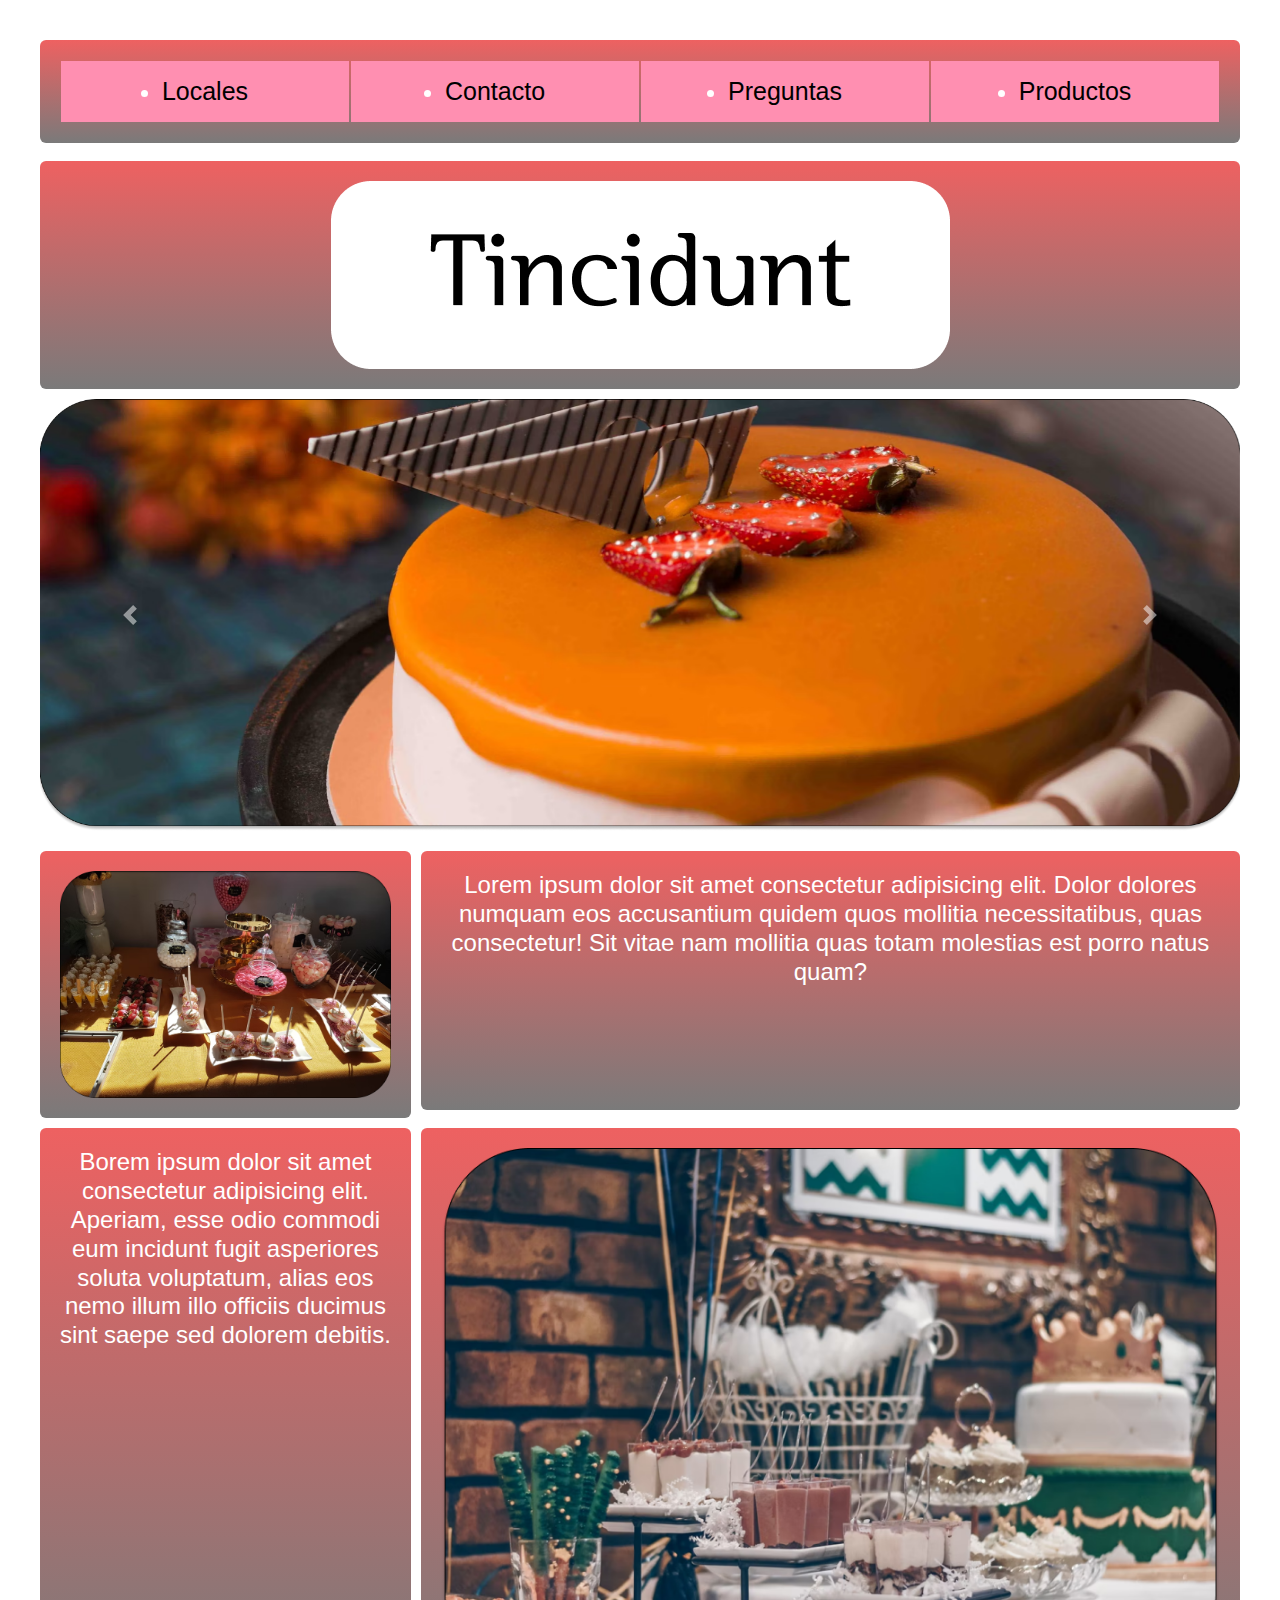
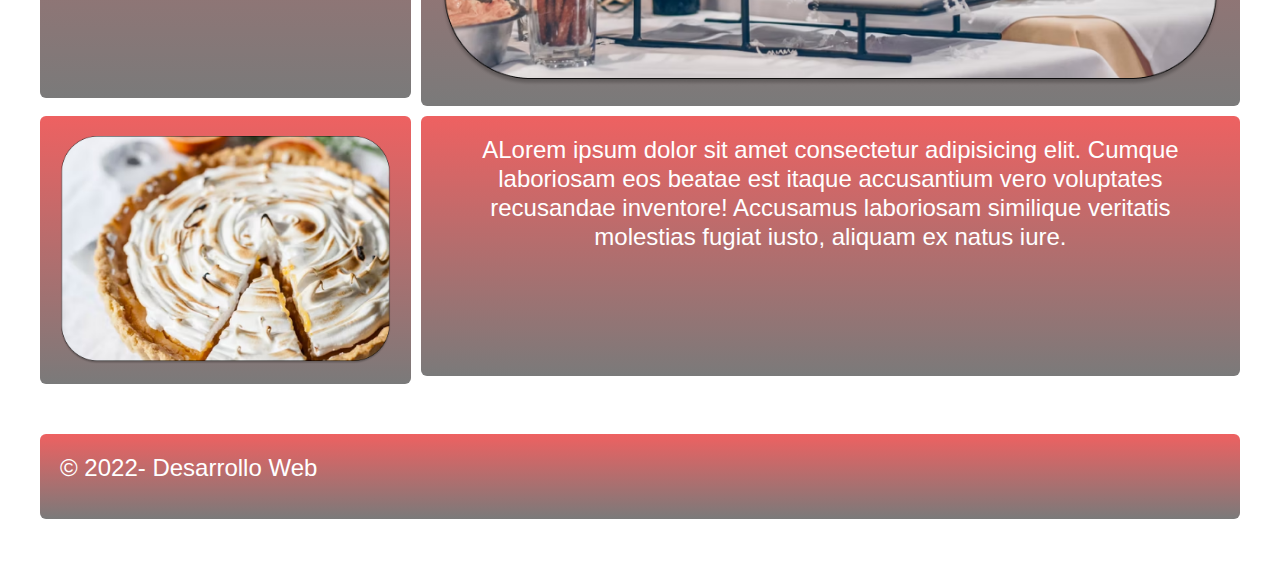
<file: index.html>
<!DOCTYPE html>
<html lang="en">
<head>
    <meta charset="UTF-8">
    <meta http-equiv="X-UA-Compatible" content="IE=edge">
    <meta name="viewport" content="width=device-width, initial-scale=1.0">
    <title>Tincidunt - Inicio </title>
    <meta name="keywords" content="pasteleria, reposteria,candy bar, festejos,delivery a pedido">
    <meta name="description" content="Realizacion de ambientacion candy bar, tortas, mesas, dulces,cajas de festejo en casa">
    <!-- CSS -->
    <link rel="stylesheet" href="https://cdn.jsdelivr.net/npm/bootstrap@4.3.1/dist/css/bootstrap.min.css" integrity="sha384-ggOyR0iXCbMQv3Xipma34MD+dH/1fQ784/j6cY/iJTQUOhcWr7x9JvoRxT2MZw1T" crossorigin="anonymous">
    <link rel="stylesheet" href="./sass/main.css">
</head>

<body>
    <header id="Encabezado">
        <div class="grid-container">
            <div class="grid-item a">
                <div class="flexgroup">
                    
                    <ul class="grid-flex-item">
                    <li><a href="./pages/locales.html">Locales</a></li>
                    </ul>

                    <ul class="grid-flex-item">
                        <li><a href="./pages/contacto.html">Contacto</a></li>
                    </ul>
                    
                    <ul class="grid-flex-item">
                        
                        <li><a href="./pages/preguntasfrec.html">Preguntas</a></li>
                    </ul>
                    <ul class="grid-flex-item">
                        
                        <li><a href="./pages/productos.html">Productos</a></li>
                    </ul>

                </div>
       

            </div>
                
        </div>
        <h1> <!--/ * Pasteleria * /--></h1>
    </header>

    <section id="Logo">
       <div class="grid-container"> 
            <div class="grid-item j">
                <img src="./img/Logonew.png" >
                
             </div>
       </div> 
    </section>

    <section id="Carousel">
        <div id="carouselExampleFade" class="carousel slide carousel-fade" data-ride="carousel">
            <div class="carousel-inner">
              <div class="carousel-item active">
                <img src="img/Rectangle 1.png" class="d-block w-100" alt="...">
              </div>
              <div class="carousel-item">
                <img src="img/Rectangle 1242.png" class="d-block w-100" alt="...">
              </div>
              <div class="carousel-item">
                <img src="img/Rectangle 1211.png" class="d-block w-100" alt="...">
              </div>
            </div>
            <a class="carousel-control-prev" href="#carouselExampleFade" role="button" data-slide="prev">
              <span class="carousel-control-prev-icon" aria-hidden="true"></span>
              <span class="sr-only">Previous</span>
            </a>
            <a class="carousel-control-next" href="#carouselExampleFade" role="button" data-slide="next">
              <span class="carousel-control-next-icon" aria-hidden="true"></span>
              <span class="sr-only">Next</span>
            </a>
          </div>


    </section>

    <section id="FotoYDescripciones">
        <div class="grid-container">
            <div class="grid-item c">
                <img src="./img/Rectangle 4.png" style="width:100%">
                
            </div>
            <h2 class="grid-item d">
                Lorem ipsum dolor sit amet consectetur adipisicing elit. Dolor dolores numquam eos accusantium quidem quos mollitia necessitatibus, quas consectetur! Sit vitae nam mollitia quas totam molestias est porro natus quam?
            </h2>
            <div class="grid-item f">

                <img src="./img/Rectangle 9.png" style="width:100%">

            </div>
            <h3 class="grid-item g">

                Borem ipsum dolor sit amet consectetur adipisicing elit. Aperiam, esse odio commodi eum incidunt fugit asperiores soluta voluptatum, alias eos nemo illum illo officiis ducimus sint saepe sed dolorem debitis.

            </h3>
            <div class="grid-item h">
                
                <img src="./img/Rectangle 19.png" style="width:100%">

            </div>
            <h4 class="grid-item i">

                ALorem ipsum dolor sit amet consectetur adipisicing elit. Cumque laboriosam eos beatae est itaque accusantium vero voluptates recusandae inventore! Accusamus laboriosam similique veritatis molestias fugiat iusto, aliquam ex natus iure.

            </h4>
        </div>
    </section>
        
    <section id="footer">
        <footer>
            <div class="grid-container">
                <h5 class="grid-item e">
                    <p>&copy; 2022- Desarrollo Web</p>
                </h5>
            </div>
           
        </footer>
    </section>   
    
    










    <script src="https://code.jquery.com/jquery-3.3.1.slim.min.js" integrity="sha384-q8i/X+965DzO0rT7abK41JStQIAqVgRVzpbzo5smXKp4YfRvH+8abtTE1Pi6jizo" crossorigin="anonymous"></script>
    <script src="https://cdn.jsdelivr.net/npm/popper.js@1.14.7/dist/umd/popper.min.js" integrity="sha384-UO2eT0CpHqdSJQ6hJty5KVphtPhzWj9WO1clHTMGa3JDZwrnQq4sF86dIHNDz0W1" crossorigin="anonymous"></script>
    <script src="https://cdn.jsdelivr.net/npm/bootstrap@4.3.1/dist/js/bootstrap.min.js" integrity="sha384-JjSmVgyd0p3pXB1rRibZUAYoIIy6OrQ6VrjIEaFf/nJGzIxFDsf4x0xIM+B07jRM" crossorigin="anonymous"></script>   
</body>


</html>
</file>
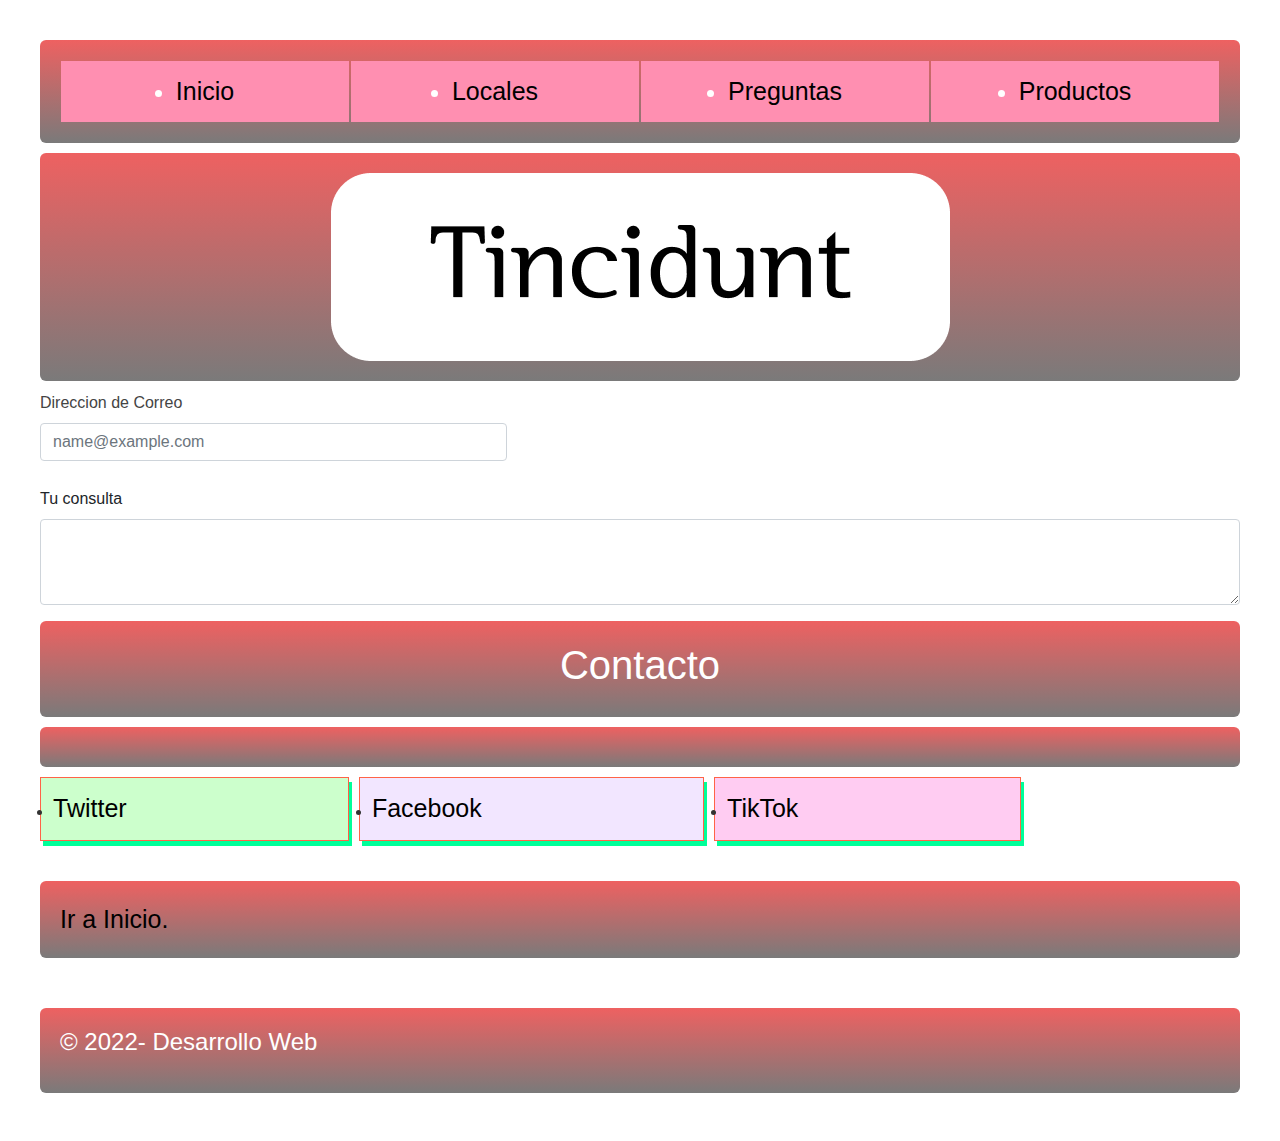
<file: pages/contacto.html>
<!DOCTYPE html>
<html lang="en">
<head> 
    <meta charset="UTF-8">
    <meta http-equiv="X-UA-Compatible" content="IE=edge">
    <meta name="viewport" content="width=device-width, initial-scale=1.0">
    <title>Tincidunt - Contacto</title>
    <meta name="keywords" content="pasteleria, reposteria,candy bar, festejos,delivery a pedido, contacto, social media, socials">
    <meta name="description" content="Realizacion de ambientacion candy bar, tortas, mesas, dulces,cajas de festejo en casa">
    <link rel="stylesheet" href="https://cdn.jsdelivr.net/npm/bootstrap@4.3.1/dist/css/bootstrap.min.css" integrity="sha384-ggOyR0iXCbMQv3Xipma34MD+dH/1fQ784/j6cY/iJTQUOhcWr7x9JvoRxT2MZw1T" crossorigin="anonymous">
    <link rel="stylesheet" href="../sass/main.css">
</head>
<body>

    <header id="Encabezado">
        <header id="Encabezado">
            <div class="grid-container">
                <div class="grid-item a">
                    <div class="flexgroup">
                        <ul class="grid-flex-item">
                            <li><a href="../index.html">Inicio</a></li>
                        </ul>
                        <ul class="grid-flex-item">
                        <li><a href="../pages/locales.html">Locales</a></li>
                        </ul>
    
                        
                        <ul class="grid-flex-item">
                            
                            <li><a href="../pages/preguntasfrec.html">Preguntas</a></li>
                        </ul>
                        <ul class="grid-flex-item">
                            
                            <li><a href="../pages/productos.html">Productos</a></li>
                        </ul>
                    </div>
                </div>               
    </header>


    <section id="Logo">
       <div class="grid-container"> 
            <div class="grid-item j">
                <img src="../img/Logonew.png" >
                
             </div>
       </div> 
    </section>

    <section id="formulario">
        <div class="grid-container">
            <form>
                <div class="form-group">
                  <label for="exampleFormControlInput1">Direccion de Correo</label>
                  <input type="email" class="form-control" id="exampleFormControlInput1" placeholder="name@example.com">
                </div>
                </div>
                <div class="form-group">
                  <label for="exampleFormControlTextarea1">Tu consulta</label>
                  <textarea class="form-control" id="exampleFormControlTextarea1" rows="3"></textarea>
                </div>
              </form>
        </div>
        <div class="grid-container">
            <div class="grid-item j">
                <h1>Contacto</h1>
            </div>

            <div class="grid-item b">
            </div>

            <div class="class1"><li><a href="https://twitter.com/">Twitter</a></li></div>
            <div class="class2"><li><a href="https://www.facebook.com/">Facebook</a></li> </div>
            <div class="class3"><li><a href="https://www.tiktok.com/">TikTok</a></li></div>

            <div class="grid-item e">
                <a href="../index.html">Ir a Inicio.</a>


                
            </div>

        </div>

    </section>
    
   <section id="footer">
        <footer>
            <div class="grid-container">
                <h5 class="grid-item e">
                    <p>&copy; 2022- Desarrollo Web</p>
                </h5>
            </div>
        </footer>
    </section>
  







    
    <script src="https://code.jquery.com/jquery-3.3.1.slim.min.js" integrity="sha384-q8i/X+965DzO0rT7abK41JStQIAqVgRVzpbzo5smXKp4YfRvH+8abtTE1Pi6jizo" crossorigin="anonymous"></script>
    <script src="https://cdn.jsdelivr.net/npm/popper.js@1.14.7/dist/umd/popper.min.js" integrity="sha384-UO2eT0CpHqdSJQ6hJty5KVphtPhzWj9WO1clHTMGa3JDZwrnQq4sF86dIHNDz0W1" crossorigin="anonymous"></script>
    <script src="https://cdn.jsdelivr.net/npm/bootstrap@4.3.1/dist/js/bootstrap.min.js" integrity="sha384-JjSmVgyd0p3pXB1rRibZUAYoIIy6OrQ6VrjIEaFf/nJGzIxFDsf4x0xIM+B07jRM" crossorigin="anonymous"></script>   
</body>
</html>
</file>
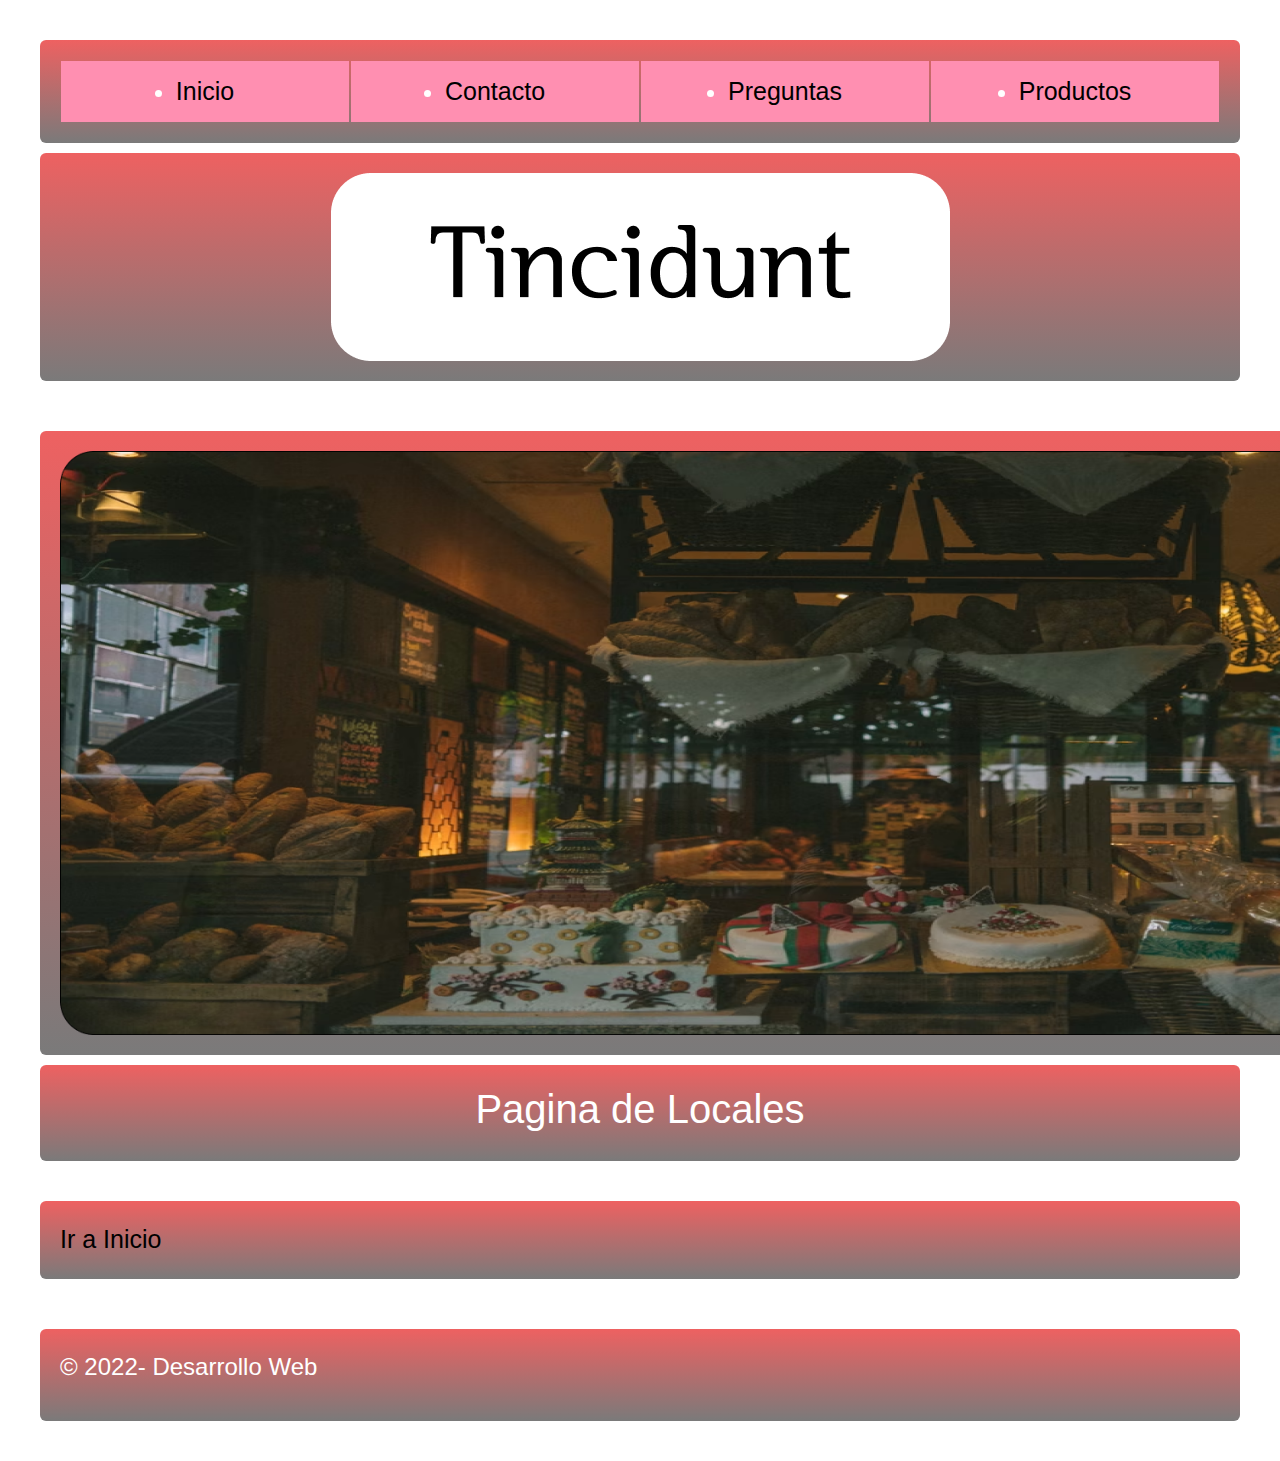
<file: pages/locales.html>
<!DOCTYPE html>
<html lang="en">
<head>
    <meta charset="UTF-8">
    <meta http-equiv="X-UA-Compatible" content="IE=edge">
    <meta name="viewport" content="width=device-width, initial-scale=1.0">
    <title>Tincidunt - Locales</title>
    <meta name="keywords" content="pasteleria, reposteria, candy bar, festejos, delivery a pedido, locales, donde esta">
    <meta name="description" content="Locales cercanos para encargar o hacer pedido">
    <link rel="stylesheet" href="https://cdn.jsdelivr.net/npm/bootstrap@4.3.1/dist/css/bootstrap.min.css" integrity="sha384-ggOyR0iXCbMQv3Xipma34MD+dH/1fQ784/j6cY/iJTQUOhcWr7x9JvoRxT2MZw1T" crossorigin="anonymous">
    <link rel="stylesheet" href="../sass/main.css">
</head>
<body> 

    <header id="Encabezado">
        <header id="Encabezado">
            <div class="grid-container">
                <div class="grid-item a">
                    <div class="flexgroup">
                        <ul class="grid-flex-item">
                            <li><a href="../index.html">Inicio</a></li>
                        </ul>

                        <ul class="grid-flex-item">
                            <li><a href="../pages/contacto.html">Contacto</a></li>
                        </ul>
                        
                        <ul class="grid-flex-item">
                            
                            <li><a href="../pages/preguntasfrec.html">Preguntas</a></li>
                        </ul>
                        <ul class="grid-flex-item">
                        
                            <li><a href="../pages/productos.html">Productos</a></li>
                        </ul>
    
                    </div>
                </div>               
    </header>

    <section id="Logo">
        <div class="grid-container"> 
             <div class="grid-item j">
                 <img src="../img/Logonew.png">
                 
              </div>
        </div> 
    </section>
 
    <section id="LocalPicture">
        <div class="grid-container"> 
             <div class="grid-item k">
                 <img src="../img/Rectangle211.png"> 
              </div>
        </div> 
    </section>
 


    <section>
        <div class="grid-container">
            <div class="grid-item b">
                <h1>Pagina de Locales</h1>
            </div>
            <div class="grid-item e">
                <a href="../index.html">Ir a Inicio</a>
            </div>
        </div>


    </section>

    <section id="footer">
        <footer>
            <div class="grid-container">
                <div class="grid-item e">
                    <p>&copy; 2022- Desarrollo Web</p>
                </div>
            </div>
        </footer>
    </section>

    
</body>
</html>
</file>
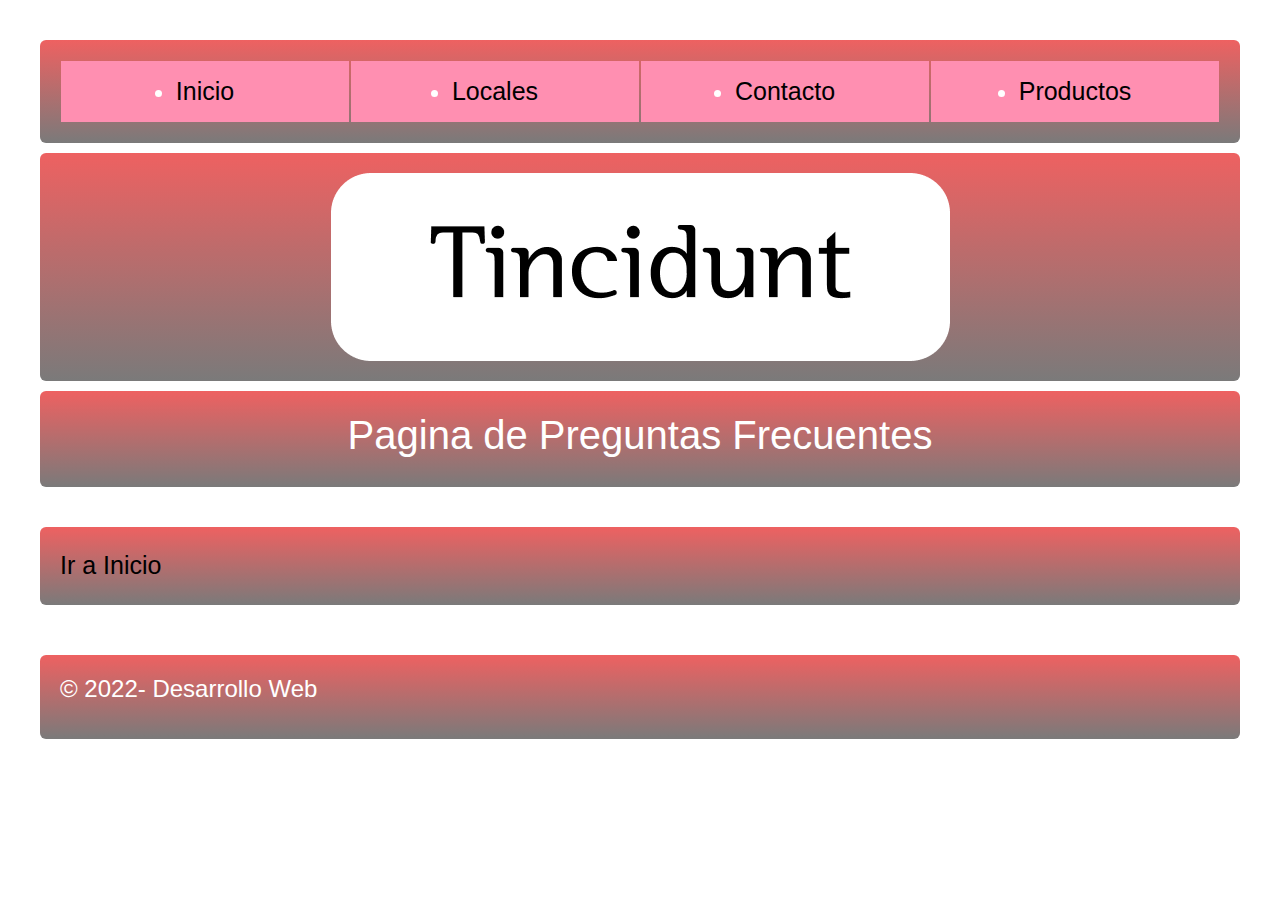
<file: pages/preguntasfrec.html>
<!DOCTYPE html>
<html lang="en">
<head>
    <meta charset="UTF-8">
    <meta http-equiv="X-UA-Compatible" content="IE=edge">
    <meta name="viewport" content="width=device-width, initial-scale=1.0">
    <title>Tincidunt - Servicios</title>
    <meta name="keywords" content="pasteleria, reposteria,candy bar, festejos,delivery a pedido">
    <meta name="description" content="Realizacion de ambientacion candy bar, tortas, mesas, dulces,cajas de festejo en casa">
    <link rel="stylesheet" href="https://cdn.jsdelivr.net/npm/bootstrap@4.3.1/dist/css/bootstrap.min.css" integrity="sha384-ggOyR0iXCbMQv3Xipma34MD+dH/1fQ784/j6cY/iJTQUOhcWr7x9JvoRxT2MZw1T" crossorigin="anonymous">
    <link rel="stylesheet" href="../sass/main.css">
</head>
<body> 



    <header id="Encabezado">
        <header id="Encabezado">
            <div class="grid-container">
                <div class="grid-item a">
                    <div class="flexgroup">
                        <ul class="grid-flex-item">
                            <li><a href="../index.html">Inicio</a></li>
                        </ul>
                        <ul class="grid-flex-item">
                        <li><a href="../pages/locales.html">Locales</a></li>
                        </ul>
    
                        <ul class="grid-flex-item">
                            <li><a href="../pages/contacto.html">Contacto</a></li>
                        </ul>
                        
                        <ul class="grid-flex-item">
                        
                            <li><a href="../pages/productos.html">Productos</a></li>
                        </ul>
                    </div>
                </div>               
    </header>

    <section id="BannerYLogo">

        <div class="grid-item j">
            <img src="../img/Logonew.png" >
            
         </div>
   </div> 
</section>
    
    <section>
        <div class="grid-container">
            <div class="grid-item b">
                <h1>Pagina de Preguntas Frecuentes</h1>
            </div>
            <div class="grid-item e">
                <a href="../index.html">Ir a Inicio</a>
            </div>
        </div>


    </section>

    <section id="footer">
        <footer>
            <div class="grid-container">
                <h5 class="grid-item e">
                    <p>&copy; 2022- Desarrollo Web</p>
                </h5>
            </div>
        </footer>
    </section>

    
    <script src="https://code.jquery.com/jquery-3.3.1.slim.min.js" integrity="sha384-q8i/X+965DzO0rT7abK41JStQIAqVgRVzpbzo5smXKp4YfRvH+8abtTE1Pi6jizo" crossorigin="anonymous"></script>
    <script src="https://cdn.jsdelivr.net/npm/popper.js@1.14.7/dist/umd/popper.min.js" integrity="sha384-UO2eT0CpHqdSJQ6hJty5KVphtPhzWj9WO1clHTMGa3JDZwrnQq4sF86dIHNDz0W1" crossorigin="anonymous"></script>
    <script src="https://cdn.jsdelivr.net/npm/bootstrap@4.3.1/dist/js/bootstrap.min.js" integrity="sha384-JjSmVgyd0p3pXB1rRibZUAYoIIy6OrQ6VrjIEaFf/nJGzIxFDsf4x0xIM+B07jRM" crossorigin="anonymous"></script>   

</body>
</html>
</file>
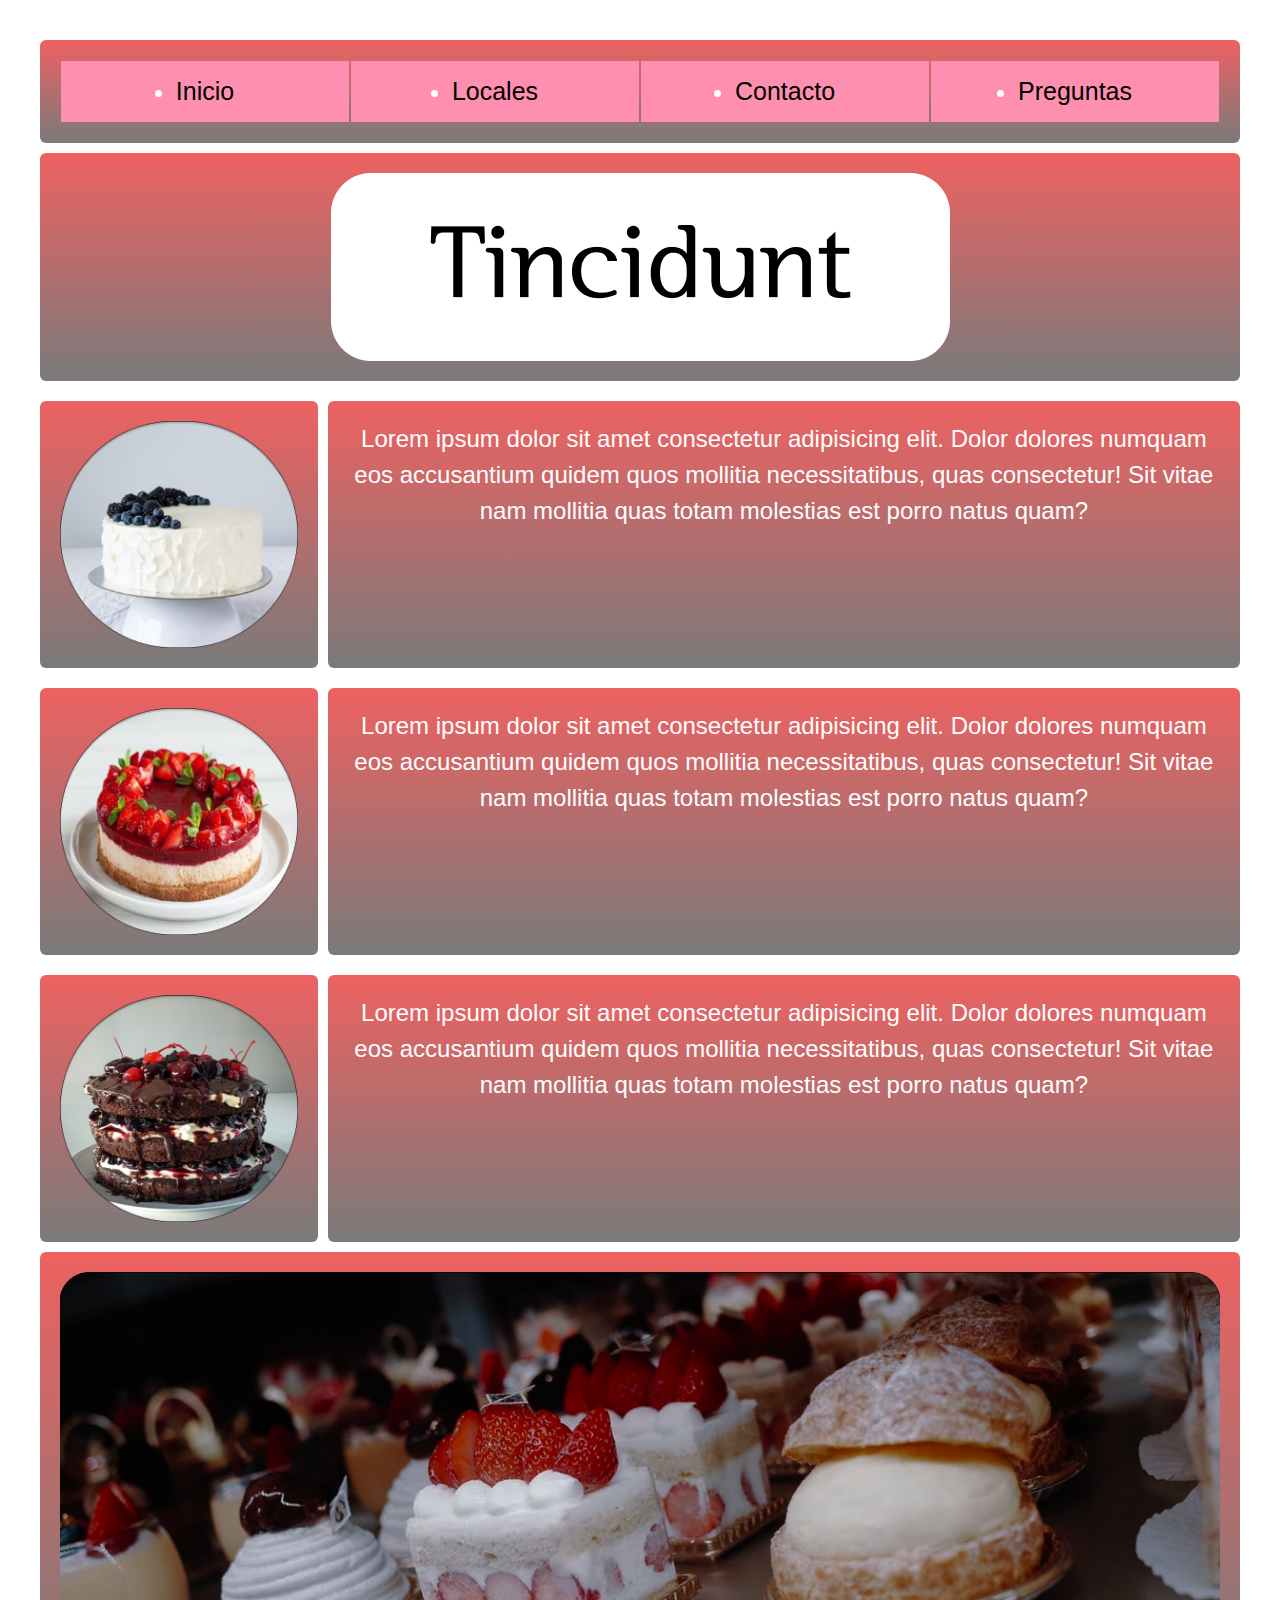
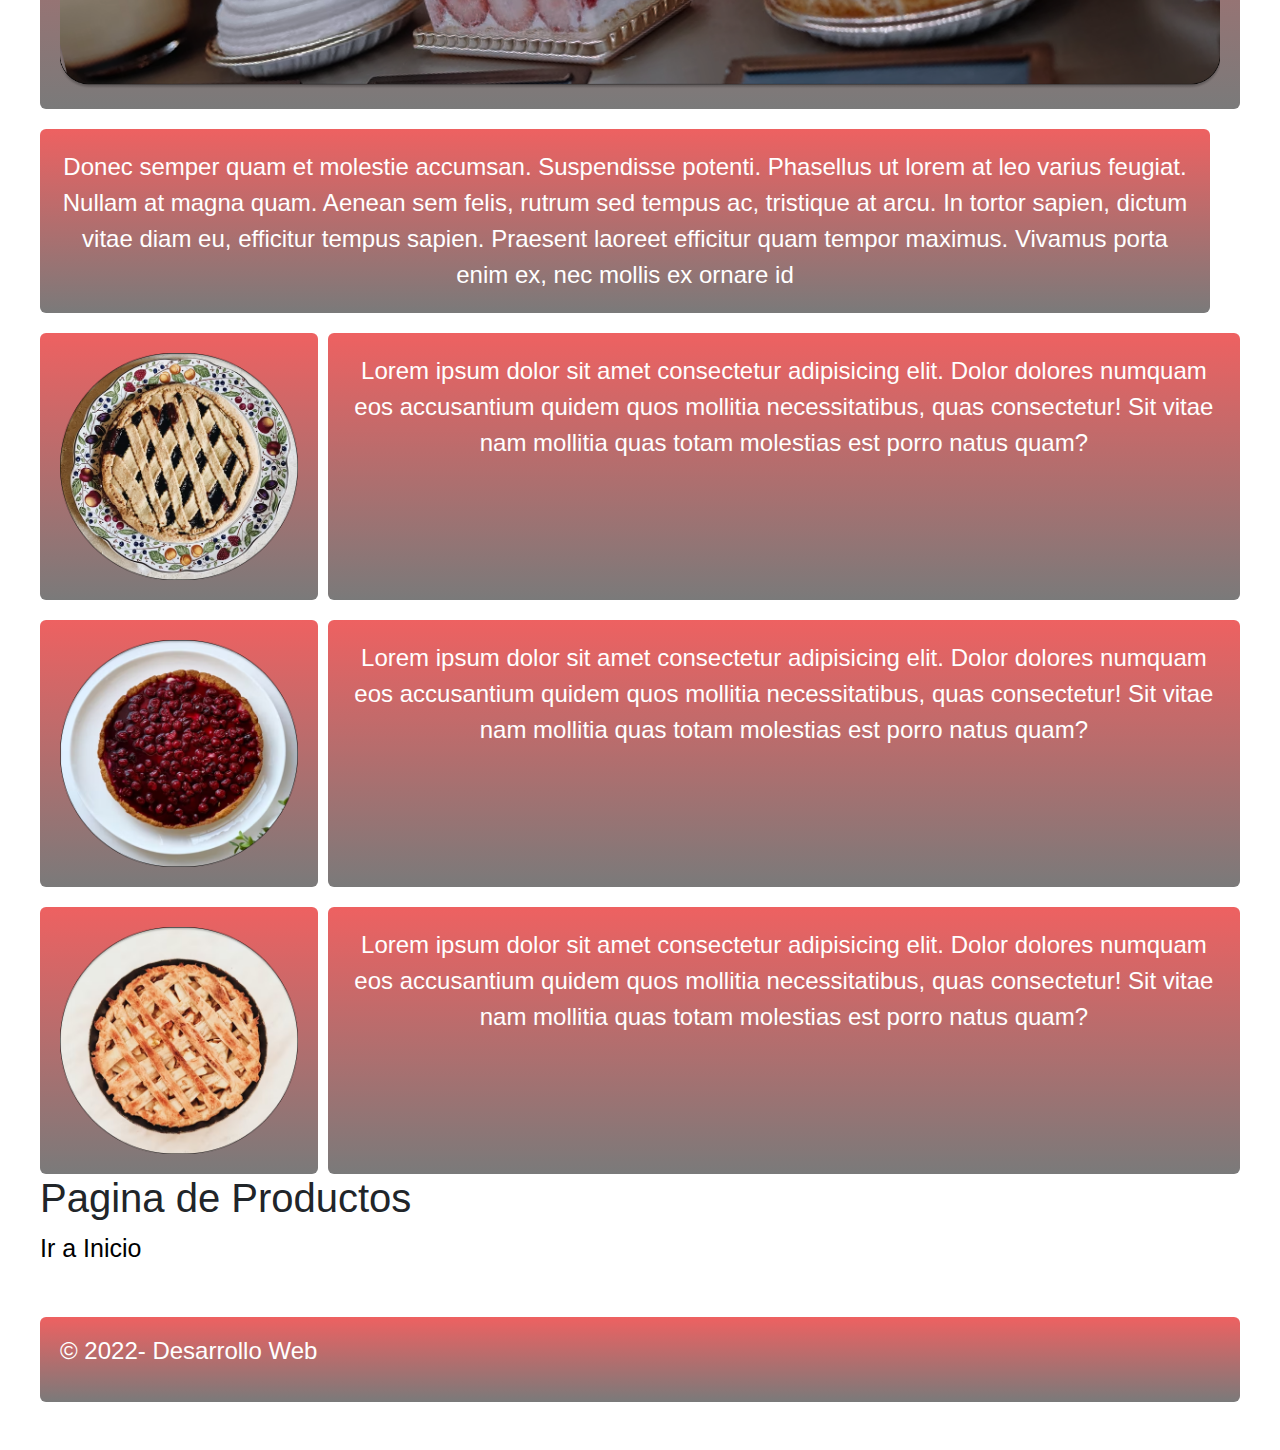
<file: pages/productos.html>
<!DOCTYPE html>
<html lang="en">
<head>
    <meta charset="UTF-8">
    <meta http-equiv="X-UA-Compatible" content="IE=edge">
    <meta name="viewport" content="width=device-width, initial-scale=1.0">
    <title>Tincidunt - Productos</title>
    <meta name="keywords" content="pasteleria, reposteria,candy bar, festejos,delivery a pedido, productos, tipo de pasteles, tortas">
    <meta name="description" content="Realizacion de ambientacion candy bar, tortas, mesas, dulces,cajas de festejo en casa, pastel, cake">
    <link rel="stylesheet" href="https://cdn.jsdelivr.net/npm/bootstrap@4.3.1/dist/css/bootstrap.min.css" integrity="sha384-ggOyR0iXCbMQv3Xipma34MD+dH/1fQ784/j6cY/iJTQUOhcWr7x9JvoRxT2MZw1T" crossorigin="anonymous">
    <link rel="stylesheet" href="../sass/main.css">
</head>
<body>
    <header id="Encabezado">
        <div class="grid-container">
            <div class="grid-item a">
                <div class="flexgroup">
                    <ul class="grid-flex-item">
                        <li><a href="../index.html">Inicio</a></li>
                    </ul>
                    <ul class="grid-flex-item">
                    <li><a href="../pages/locales.html">Locales</a></li>
                    </ul>

                    <ul class="grid-flex-item">
                        <li><a href="../pages/contacto.html">Contacto</a></li>
                    </ul>
                    
                    <ul class="grid-flex-item">
                        
                        <li><a href="../pages/preguntasfrec.html">Preguntas</a></li>
                    </ul>

                </div>
       

                
            </div>
                
        </div>
    </header>
    
    <section id="BannerYLogo">

             <div class="grid-item j">
                 <img src="../img/Logonew.png" >
                 
              </div>
        </div> 
    </section>

    <section id="Producto_Uno">
        <div class="grid-container">
            <div class="grid-item c">
                <img src="../img/Rectangle 41.png" style="width:100%">
                
            </div>
            <div class="grid-item d">
                Lorem ipsum dolor sit amet consectetur adipisicing elit. Dolor dolores numquam eos accusantium quidem quos mollitia necessitatibus, quas consectetur! Sit vitae nam mollitia quas totam molestias est porro natus quam?
            </div>
        </div>
    </section>
    <section id="Producto_Dos">
        <div class="grid-container">
            <div class="grid-item c">
                <img src="../img/Rectangle 21.png" style="width:100%">
                
            </div>
            <div class="grid-item d">
                Lorem ipsum dolor sit amet consectetur adipisicing elit. Dolor dolores numquam eos accusantium quidem quos mollitia necessitatibus, quas consectetur! Sit vitae nam mollitia quas totam molestias est porro natus quam?
            </div>
        </div>
    </section>
    <section id="Producto_Tres">
        <div class="grid-container">
            <div class="grid-item c">
                <img src="../img/Rectangle 22.png" style="width:100%">
                
            </div>
            <div class="grid-item d">
                Lorem ipsum dolor sit amet consectetur adipisicing elit. Dolor dolores numquam eos accusantium quidem quos mollitia necessitatibus, quas consectetur! Sit vitae nam mollitia quas totam molestias est porro natus quam?
            </div>
        </div>
    </section>

    <section id="Middle_Banner_Cuatro">
        <div class="grid-container">
            <div class="grid-item b">
                <img src="../img/Rectangle 11.png" style="width:100%">
                
            </div>
            <div class="grid-item g">
                Donec semper quam et molestie accumsan. Suspendisse potenti. Phasellus ut lorem at leo varius feugiat. Nullam at magna quam. Aenean sem felis, rutrum sed tempus ac, tristique at arcu. In tortor sapien, dictum vitae diam eu, efficitur tempus sapien. Praesent laoreet efficitur quam tempor maximus. Vivamus porta enim ex, nec mollis ex ornare id
            </div>
        </div>
    </section>
    <section id="Producto_Cinco">
        <div class="grid-container">
            <div class="grid-item c">
                <img src="../img/Rectangle 24.png" style="width:100%">
                
            </div>
            <div class="grid-item d">
                Lorem ipsum dolor sit amet consectetur adipisicing elit. Dolor dolores numquam eos accusantium quidem quos mollitia necessitatibus, quas consectetur! Sit vitae nam mollitia quas totam molestias est porro natus quam?
            </div>
        </div>
    </section>
    <section id="Producto_Seis">
        <div class="grid-container">
            <div class="grid-item c">
                <img src="../img/Rectangle 26.png" style="width:100%">
                
            </div>
            <div class="grid-item d">
                Lorem ipsum dolor sit amet consectetur adipisicing elit. Dolor dolores numquam eos accusantium quidem quos mollitia necessitatibus, quas consectetur! Sit vitae nam mollitia quas totam molestias est porro natus quam?
            </div>
        </div>
    </section>

    <section id="Producto_Siete">
        <div class="grid-container">
            <div class="grid-item c">
                <img src="../img/Rectangle 25.png" style="width:100%">
                
            </div>
            <div class="grid-item d">
                Lorem ipsum dolor sit amet consectetur adipisicing elit. Dolor dolores numquam eos accusantium quidem quos mollitia necessitatibus, quas consectetur! Sit vitae nam mollitia quas totam molestias est porro natus quam?
            </div>
        </div>
    </section>




    


    <section>
        <h1>Pagina de Productos</h1>
        <div class="contacto-info">
            <a href="../index.html">Ir a Inicio</a>
        </div>
    </section>

    <footer>
        <div class="grid-container">
            <h5 class="grid-item e">
                <p>&copy; 2022- Desarrollo Web</p>
            </h5>
        </div>
    </footer>
</section>

    



    <script src="https://code.jquery.com/jquery-3.3.1.slim.min.js" integrity="sha384-q8i/X+965DzO0rT7abK41JStQIAqVgRVzpbzo5smXKp4YfRvH+8abtTE1Pi6jizo" crossorigin="anonymous"></script>
    <script src="https://cdn.jsdelivr.net/npm/popper.js@1.14.7/dist/umd/popper.min.js" integrity="sha384-UO2eT0CpHqdSJQ6hJty5KVphtPhzWj9WO1clHTMGa3JDZwrnQq4sF86dIHNDz0W1" crossorigin="anonymous"></script>
    <script src="https://cdn.jsdelivr.net/npm/bootstrap@4.3.1/dist/js/bootstrap.min.js" integrity="sha384-JjSmVgyd0p3pXB1rRibZUAYoIIy6OrQ6VrjIEaFf/nJGzIxFDsf4x0xIM+B07jRM" crossorigin="anonymous"></script>   

</body>
</html>
</file>
<file: sass/main.css>
body {
  margin: 40px;
}

.main_class, .class1, .class2, .class3 {
  color: #333;
  border: 1px solid #ff6347;
  box-shadow: 3px 5px 0 #0f9;
  margin: 0 0 10px;
  padding: 12px;
}
.class1 {
  background-color: #cfc;
}
.class2 {
  background-color: #f2e6ff;
}
.class3 {
  background-color: #ffccf2;
}

/*variables*/
#Encabezado .flexgroup {
  display: flex;
  flex-direction: row;
}
#Encabezado .grid-flex-item {
  display: flex;
  align-items: center;
  text-align: center;
  justify-content: center;
  background-color: #FF8FB1;
  color: #fff;
  padding: 12px;
  margin: 1px;
  height: 61px;
  width: 100%;
}

a:link {
  text-decoration: none;
  color: black;
  font-family: Arial, Helvetica, sans-serif;
  font-style: normal;
  font-weight: normal;
  font-size: 25px;
}
a:hover {
  text-decoration: none;
  color: white;
  transition: 0.5s;
}

.grid-container {
  display: grid;
  grid-gap: 10px;
  grid-template-columns: [col] auto [col] auto [col] auto [col] auto [col];
  grid-template-rows: [row] auto [row] auto [row];
  margin: auto;
  color: #444;
}

.grid-item {
  background-color: #444;
  color: #fff;
  border-radius: 6px;
  padding: 20px;
  font-size: 150%;
  -webkit-animation-duration: 0.5s;
          animation-duration: 0.5s;
  -webkit-animation-name: aparecer;
          animation-name: aparecer;
  -webkit-animation-iteration-count: 1;
          animation-iteration-count: 1;
}

.grid-menu-item {
  align-items: center;
  justify-content: center;
  display: flex;
  border: 2px solid white;
  background-color: #FF8FB1;
}

.a {
  grid-column: col 1/span 4;
  grid-row: row;
  justify-content: center;
  width: 100%;
  background-image: linear-gradient(rgb(238, 97, 97), rgb(122, 122, 122));
}

.b {
  display: flex;
  justify-content: center;
  grid-column: col 1/span 4;
  grid-row: row 2;
  height: auto;
  width: auto;
  background-image: linear-gradient(rgb(238, 97, 97), rgb(122, 122, 122));
}

.c {
  grid-column: col 1/span 1;
  grid-row: row 3;
  height: auto;
  width: auto;
  background-image: linear-gradient(rgb(238, 97, 97), rgb(122, 122, 122));
}

.d {
  display: flex;
  text-align: center;
  grid-column: col 2/span 3;
  grid-row: row 3;
  background-image: linear-gradient(rgb(238, 97, 97), rgb(122, 122, 122));
}

.f {
  grid-column: col 2/span 3;
  grid-row: row 4;
  height: auto;
  width: auto;
  background-image: linear-gradient(rgb(238, 97, 97), rgb(122, 122, 122));
}

.g {
  display: flex;
  text-align: center;
  grid-column: col 1/span 1;
  grid-row: row 4;
  background-image: linear-gradient(rgb(238, 97, 97), rgb(122, 122, 122));
}

.h {
  grid-column: col 1/span 1;
  grid-row: row 5;
  height: auto;
  width: auto;
  background-image: linear-gradient(rgb(238, 97, 97), rgb(122, 122, 122));
}

.i {
  display: flex;
  text-align: center;
  grid-column: col 2/span 3;
  grid-row: row 5;
  background-image: linear-gradient(rgb(238, 97, 97), rgb(122, 122, 122));
}

.j {
  display: flex;
  grid-column: col 1/span 4;
  grid-row: row 1;
  height: auto;
  width: 100%;
  justify-content: center;
  background-image: linear-gradient(rgb(238, 97, 97), rgb(122, 122, 122));
}

.e {
  grid-column: col/span 4;
  grid-row: row 6;
  background-image: linear-gradient(rgb(238, 97, 97), rgb(122, 122, 122));
}

.k {
  display: flex;
  grid-column: col 1/span 1;
  grid-row: row 5;
  height: 39rem;
  width: auto;
  background-image: linear-gradient(rgb(238, 97, 97), rgb(122, 122, 122));
}

@media only screen and (max-width: 600px) {
  body {
    background-color: rgb(68, 127, 146);
  }

  .flex-item {
    width: 100%;
  }

  #Encabezado .flexgroup {
    display: flex;
    flex-direction: column;
  }

  .a {
    grid-column: col 1/span 4;
    grid-row: row;
    justify-content: center;
    width: 100%;
  }

  .b {
    display: flex;
    justify-content: center;
    grid-column: col 1/span 3;
    grid-row: row 2;
    height: auto;
    width: auto;
  }

  .c {
    grid-column: col 1/span 4;
    grid-row: row 3;
    height: auto;
  }

  .d {
    display: flex;
    text-align: center;
    grid-column: col 1/span 4;
    grid-row: row 4;
  }

  .f {
    grid-column: col 1/span 4;
    grid-row: row 5;
    height: auto;
  }

  .g {
    display: flex;
    text-align: center;
    grid-column: col 1/span 4;
    grid-row: row 6;
    height: auto;
  }

  .h {
    display: flex;
    grid-column: col 1/span 4;
    grid-row: row 7;
    height: auto;
  }

  .i {
    display: flex;
    text-align: center;
    grid-column: col 1/span 4;
    grid-row: row 8;
    height: auto;
  }

  .j {
    display: flex;
    grid-column: col 1/span 1;
    grid-row: row 1;
    height: 8rem;
    max-width: 19rem;
    justify-content: center;
  }

  .k {
    display: flex;
    grid-column: col 1/span 1;
    grid-row: row 5;
    height: 8rem;
    justify-content: center;
    background-image: linear-gradient(rgb(238, 97, 97), rgb(122, 122, 122));
  }

  .e {
    display: flex;
    grid-column: col/span 4;
    grid-row: row 6;
  }
}
@-webkit-keyframes aparecer {
  0% {
    opacity: 0;
  }
  100% {
    opacity: 1;
  }
}
@keyframes aparecer {
  0% {
    opacity: 0;
  }
  100% {
    opacity: 1;
  }
  
}/*# sourceMappingURL=main.css.map */
</file>
